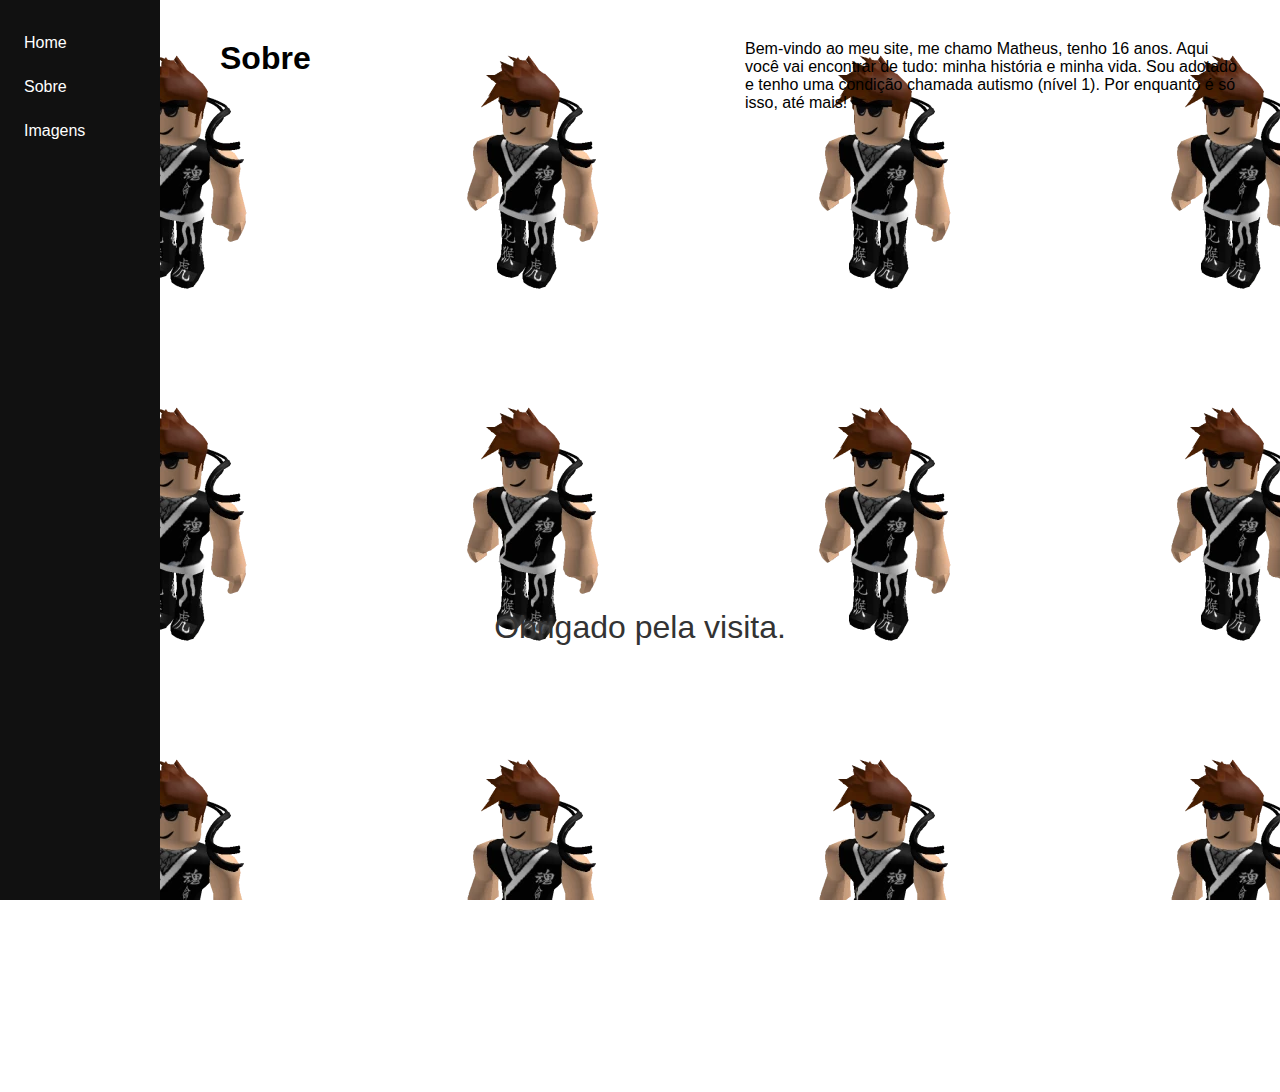
<file: sobre.html>
<!DOCTYPE html>
<html lang="pt-BR">
<head>
    <meta charset="UTF-8">
    <meta name="viewport" content="width=device-width, initial-scale=1.0">
    <title>Sobre - Matewgames09</title>
    <link rel="stylesheet" href="style.css">
</head>
<body>
    <div class="sidebar classic-sidebar">
        <nav>
            <a href="index.html">Home</a>
            <a href="sobre.html">Sobre</a>
            <a href="imagens.html">Imagens</a>
        </nav>
    </div>

    <main style="margin-left:180px; padding:40px;">
        <h1>Sobre</h1>
        <p>Bem-vindo ao meu site, me chamo Matheus, tenho 16 anos. Aqui você vai encontrar de tudo: minha história e minha vida. Sou adotado e tenho uma condição chamada autismo (nível 1). Por enquanto é só isso, até mais!</p>
    </main>

    <footer class="footer">
        <div class="footer-content">
            <p>Obrigado pela visita.</p>
        </div>
    </footer>
</body>
</html>
</file>
<file: style.css>
* {
    margin: 0;
    padding: 0;
    box-sizing: border-box;
}

body {
    font-family: 'Segoe UI', Tahoma, Geneva, Verdana, sans-serif;
    background-image: url('noFilter.webp');
    background-repeat: repeat;
    background-attachment: fixed;
    background-size: auto;
    min-height: 100vh;
    cursor: url('./cursor-paw.png') 16 16, auto;
}

.youtube-link {
    position: fixed;
    bottom: 20px;
    left: 20px;
    color: red;
    text-decoration: none;
    font-size: 1.1em;
    font-weight: bold;
    z-index: 1000;
    transition: opacity 0.3s ease;
}

.youtube-link:hover {
    opacity: 0.8;
    text-decoration: underline;
}

.container {
    max-width: 1200px;
    margin: 0 auto;
    padding: 40px 20px;
}

header {
    text-align: center;
    margin-bottom: 50px;
    background-color: rgba(255, 255, 255, 0.95);
    padding: 40px;
    border-radius: 10px;
    box-shadow: 0 4px 6px rgba(0, 0, 0, 0.1);
}

header h1 {
    font-size: 3em;
    color: #333;
    margin-bottom: 10px;
}

header p {
    font-size: 1.2em;
    color: #666;
}

main {
    display: grid;
    grid-template-columns: repeat(auto-fit, minmax(300px, 1fr));
    gap: 30px;
    margin-bottom: 40px;
}

.card {
    background-color: rgba(255, 255, 255, 0.9);
    padding: 30px;
    border-radius: 10px;
    box-shadow: 0 4px 15px rgba(0, 0, 0, 0.2);
    transition: transform 0.3s ease, box-shadow 0.3s ease;
}

.card:hover {
    transform: translateY(-5px);
    box-shadow: 0 8px 25px rgba(0, 0, 0, 0.3);
}

.card h2 {
    color: #333;
    margin-bottom: 15px;
    font-size: 1.8em;
}

.card p {
    color: #666;
    line-height: 1.6;
    font-size: 1em;
}

.footer {
    display: flex;
    align-items: center;
    justify-content: center;
    min-height: 100vh;
    padding: 40px 20px;
}
.footer-content {
    text-align: center;
}

.footer-content p {
    font-size: 2em;
    color: #333;
    margin-bottom: 30px;
    text-shadow: 0 2px 4px rgba(255, 255, 255, 0.5);
}

.gatito {
    max-width: 400px;
    width: 100%;
    height: auto;
    filter: drop-shadow(0 4px 8px rgba(0, 0, 0, 0.2));
}

/* Galeria de imagens */
.gallery {
    display: grid;
    grid-template-columns: repeat(auto-fit, minmax(160px, 1fr));
    gap: 16px;
    align-items: start;
}

.gallery figure {
    background: rgba(255,255,255,0.9);
    padding: 8px;
    border-radius: 8px;
    text-align: center;
}

.gallery img {
    max-width: 100%;
    height: auto;
    display: block;
    margin: 0 auto 8px;
    border-radius: 6px;
}

.gallery figcaption {
    font-size: 0.9rem;
    color: #333;
}

/* Classic sidebar (minimal) */
.classic-sidebar {
    position: fixed;
    left: 0;
    top: 0;
    height: 100vh;
    width: 160px;
    background: #111;
    color: #fff;
    padding-top: 24px;
    z-index: 900;
}

.classic-sidebar nav {
    display: flex;
    flex-direction: column;
    gap: 6px;
    padding: 0 12px;
}

.classic-sidebar a {
    color: #fff;
    text-decoration: none;
    padding: 10px 12px;
    border-radius: 4px;
    background: transparent;
}

.classic-sidebar a:hover {
    background: rgba(255,255,255,0.06);
}

.youtube-link {
    position: fixed;
    bottom: 20px;
    left: 180px;
    color: red;
    text-decoration: none;
    font-size: 1.1em;
    font-weight: bold;
    z-index: 1000;
    transition: opacity 0.3s ease;
}

/* Responsivo */
@media (max-width: 768px) {
    header h1 {
        font-size: 2em;
    }
    
    header p {
        font-size: 1em;
    }
    
    main {
        grid-template-columns: 1fr;
    }
    
    .footer-content p {
        font-size: 1.5em;
    }
    
    .gatito {
        max-width: 300px;
    }

    /* Sidebar responsivo */
    .classic-sidebar {
        position: relative;
        width: 100%;
        height: auto;
        box-shadow: none;
        padding: 10px 0;
    }

    .classic-sidebar nav {
        flex-direction: row;
        justify-content: center;
        gap: 12px;
    }
    
    .youtube-link {
        left: 20px;
    }
}
</file>
